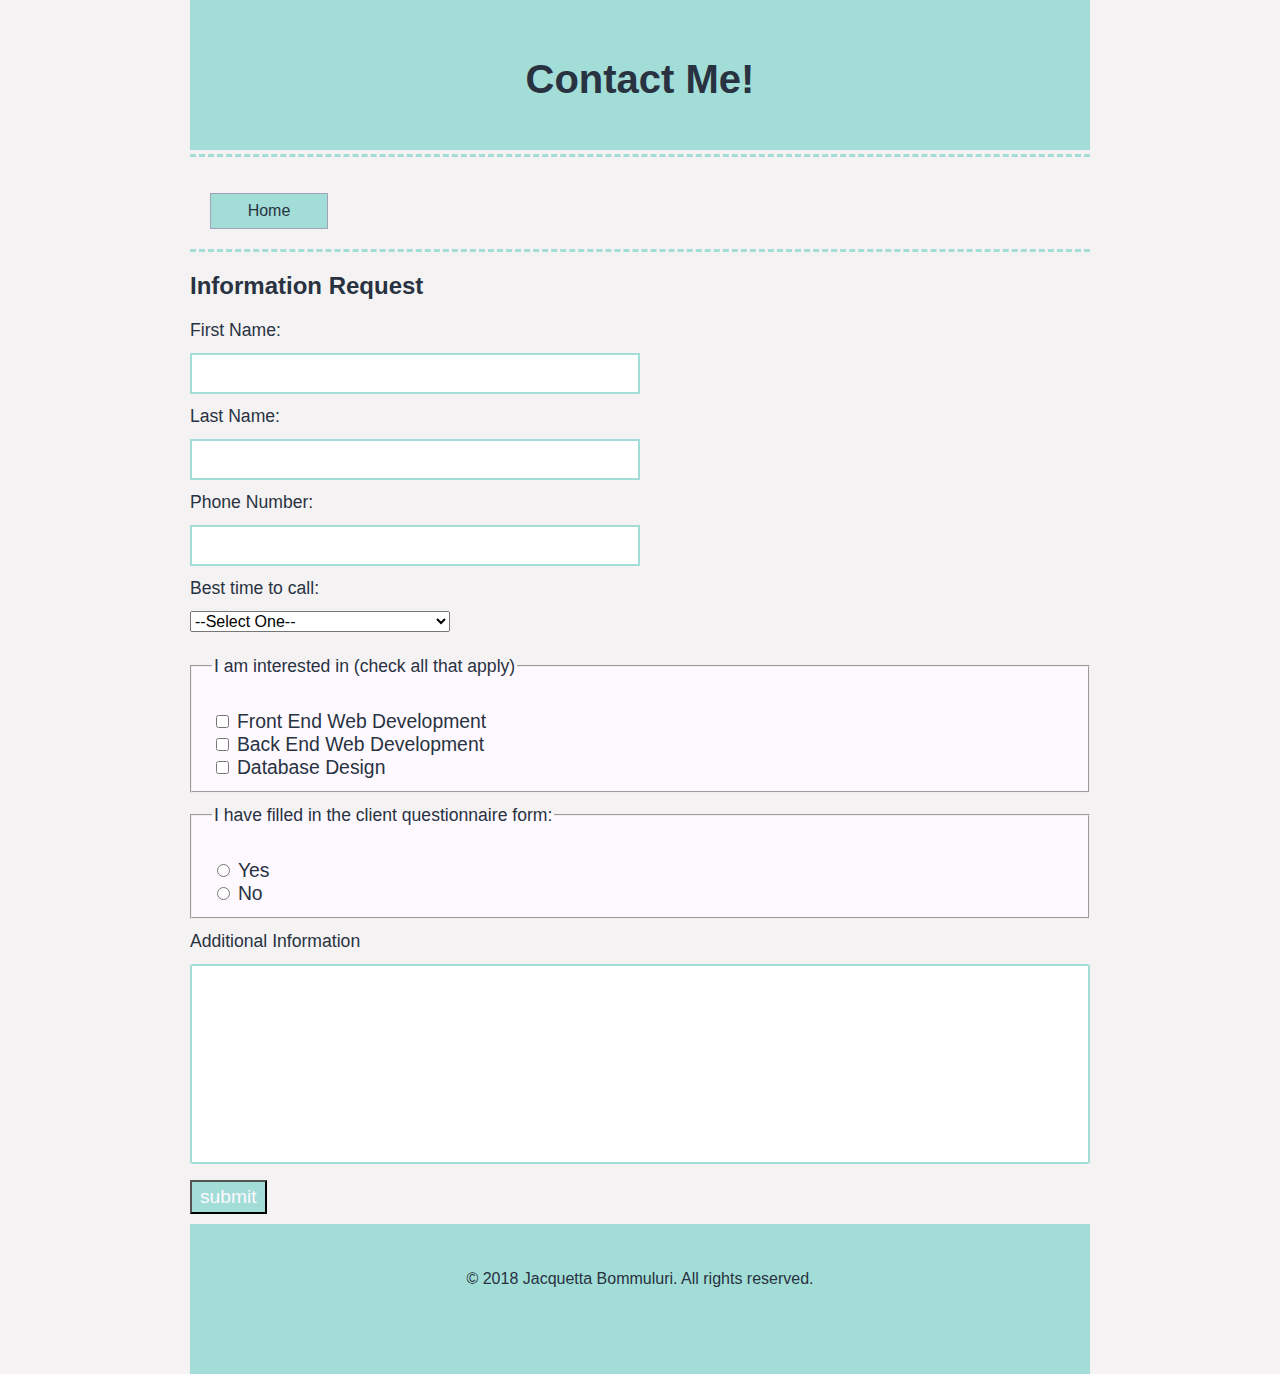
<file: contact.html>
<!DOCTYPE html>
<!--
Name: Jacquetta Bommuluri
Date Created: 8/14/2018
Most recent revision: 8/16/2018
-->
<html lang="en">
  <head>
    <meta charset="utf-8">
    <link rel="stylesheet" href="styles/main.css">
    <link rel="stylesheet" href="styles/form.css">
    <title>Contact</title>
  </head>
  <body>
    <header>
      <h1>Contact Me!</h1>
    </header>
    <nav>
      <p><a href="index.html">Home</a></p>
        <div class="clear-float"></div>
    </nav>

    <h2>Information Request</h2>
    <form action="submit.html" method="POST">
      <label for="firstName">First Name:</label>
      <br>
      <input type="text" name="firstName" id="firstName">
      <br>

      <label for="lastName">Last Name:</label>
      <br>
      <input type="text" name="lastName" id="lastName">
      <br>

      <label for="phone">Phone Number:</label>
      <br>
      <input type="text" name="phone" id="phone">
      <br>

      <label for="contact">Best time to call:</label>
      <br>
      <select id="contact" name="contact">
        <option value="defalt" selected>--Select One--</option>
        <option value="morning">Morning (8 AM to 12PM Central)</option>
        <option value="afternoon">Afternoon (12PM to 5PM Central)</option>
        <option value="evening">Evening (5PM to 8PM Central)</option>
      </select>

      <fieldset>
        <legend>I am interested in (check all that apply)</legend>
        <br>
        <input type="checkbox" id="frontEnd" name="interest" value="frontEnd">
        <label for="frontEnd">Front End Web Development</label>
        <br>
        <input type="checkbox" id="backEnd" name="interest" value="backEnd">
        <label for="backEnd">Back End Web Development</label>
        <br>
        <input type="checkbox" id="database" name="interest" value="database">
        <label for="database">Database Design</label>
        <br>
      </fieldset>

      <fieldset>
        <legend>I have filled in the client questionnaire form:</legend>
        <br>
        <input type="radio" id="choice1" name="questionnaire" value="yes">
        <label for="choice1">Yes</label>
        <br>
        <input type="radio" id="choice2" name="questionnaire" value="no">
        <label for="choice2">No</label>
        <br>
      </fieldset>

      <label for="info">Additional Information</label>
      <br>
      <textarea id="info" name="info"></textarea>
      <br>

      <input type="submit" name="submit" value="submit">
    </form>


    <footer>
      <p>&copy; 2018 Jacquetta Bommuluri. All rights reserved.</p>
    </footer>

  </body>
</html>
</file>
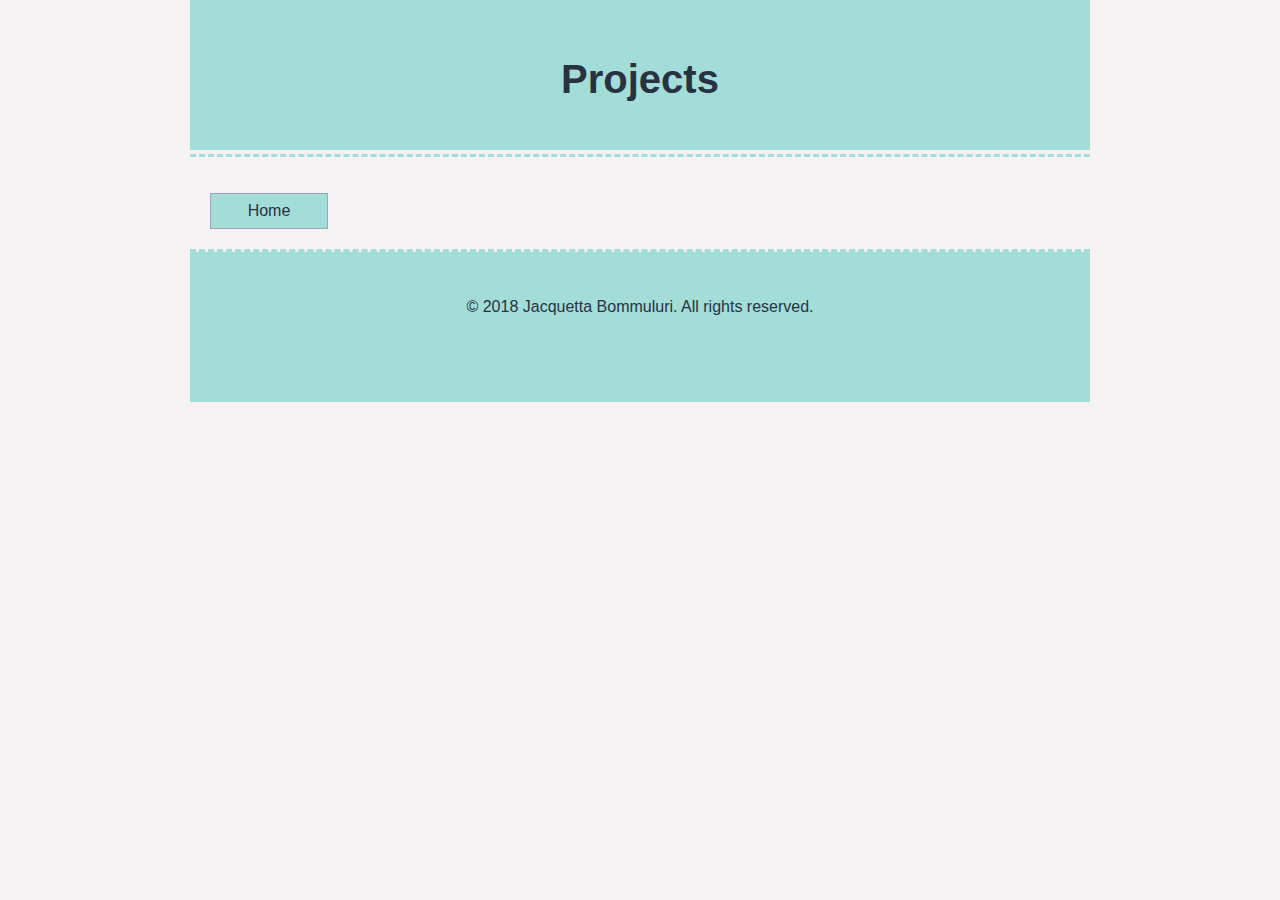
<file: projects.html>
<!DOCTYPE html>
<!--
Name: Jacquetta Bommuluri
Date Created: 8/14/2018
Most recent revision
-->
<html lang="en">
  <head>
    <meta charset="utf-8">
    <link rel="stylesheet" href="styles/main.css">
    <title>Projects</title>
  </head>
  <body>
    <header>
      <h1>Projects</h1>
    </header>
    <nav>
      <p><a href="index.html">Home</a></p>
      <div class="clear-float"></div>
    </nav>

    <footer>
      <p>&copy; 2018 Jacquetta Bommuluri. All rights reserved.</p>
    </footer>

  </body>
</html>
</file>
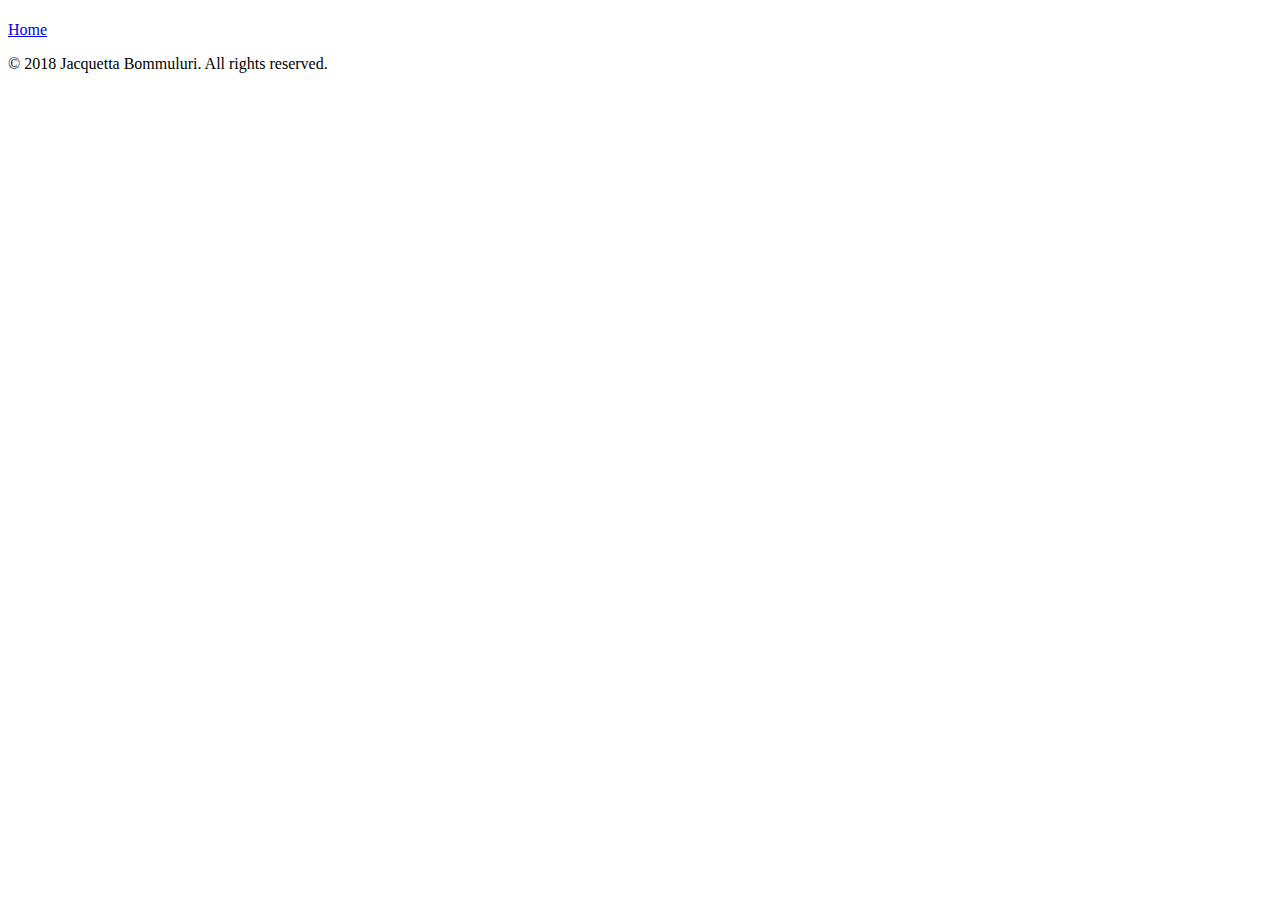
<file: template.html>
<!DOCTYPE html>
<!--
Name: Jacquetta Bommuluri
Date Created: 8/14/2018
Most recent revision: August 16, 2018
-->
<html lang="en">
  <head>
    <meta charset="utf-8">
    <title></title>
  </head>
  <body>
    <header>
      <h1></h1>
    </header>

    <nav>
      <p><a href="index.html">Home</a></p>
      <div class="clear-float"></div>
    </nav>

    <footer>
      <p>&copy; 2018 Jacquetta Bommuluri. All rights reserved.</p>
    </footer>

  </body>
</html>
</file>
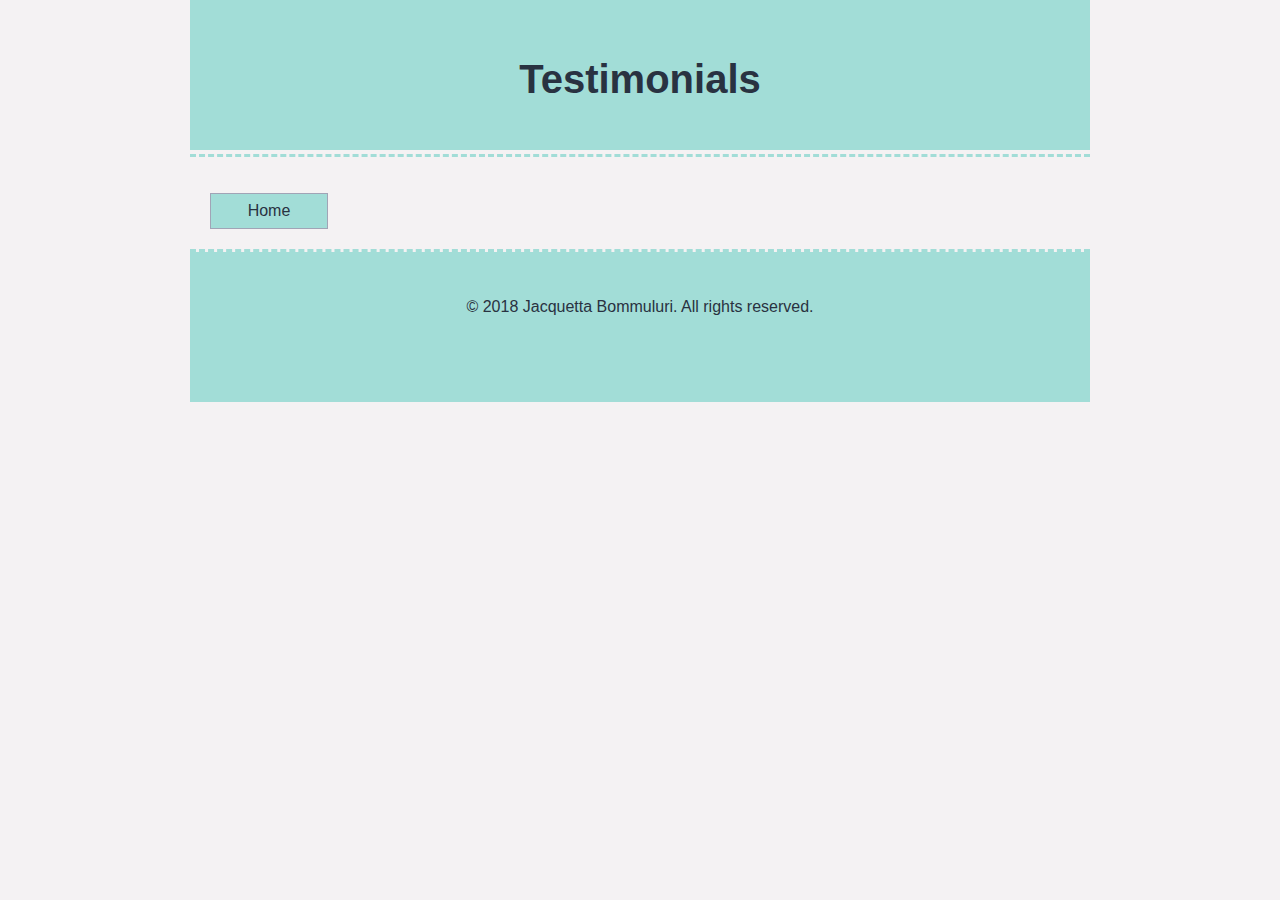
<file: testimonials.html>
<!DOCTYPE html>
<!--
Name: Jacquetta Bommuluri
Date Created: 8/14/2018
Most recent revision: August 16, 2018
-->
<html lang="en">
  <head>
    <meta charset="utf-8">
    <link rel="stylesheet" href="styles/main.css">
    <title>Testimonials</title>
  </head>
  <body>
    <header>
      <h1>Testimonials</h1>
    </header>

    <nav>
      <p><a href="index.html">Home</a></p>
      <div class="clear-float"></div>
    </nav>



    <footer>
      <p>&copy; 2018 Jacquetta Bommuluri. All rights reserved.</p>
    </footer>

  </body>
</html>
</file>
<file: styles/main.css>
/*
Creator: Jacquetta Bommuluri
Date created: August 15, 2018
Date last modified: August 16, 2018
*/

body{
   background-color: #F4F2F3; /* color Anti-Flash White */
   font-family: arial, helvetica, sans-serif;
   color: #293241; /* GunMetal*/
   max-width: 900px;
   margin: 0 auto;
   /* border: 3px solid #A2DDD7; */
}

header, footer {
  background-color: #A2DDD7; /* or 81D2C7 Pearl Aqua */
  color: #293241; /* color GunMetal */
  height: 100px;
  text-align: center;
  padding: 30px 10px 20px 10px;
}

h1{
  font-size: 2.5em;
}

nav{
  border-top: 3px dashed #A2DDD7;
  border-bottom: 3px dashed #A2DDD7;
  margin-top: 4px;
}

article img{
  float: left;
  margin-right: 5px;
}

.clear-float{
  clear:both;
}

.right-content{
  float: left;
}

article {
  margin-bottom: 16px;
}

nav a{
  background-color:#a2ddd7;
  color: #293241;
  padding: 8px;
  border: thin solid #A1A4B6;
  text-decoration: none;
  text-align: center;
  display: block;
  margin: 20px 20px;
  width: 100px;
  float: left;
}

nav a:visited{
  color: #3c56a4;
}

nav a:hover {
  background-color: #daf1ef;
  color: #293241;
}

nav a:active{
  font-weight: bold;
}
</file>
<file: styles/form.css>
/*
Name: Jacquetta Bommuluri
Date Created: 8/14/2018
Most recent revision: 8/16/2018
*/

label, fieldset {
  font-size: 1.1em;
}

input[type=text] {
  border: 2px solid #A2DDD7;
  width: 50%;
  padding: 8px 8px;
  margin: 12px 0;
  box-sizing: border-box;
  font-size: 1.1em;
}

fieldset {
  background-color: #fef9ff;
  width: 100%;
  padding: 12px 20px;
  margin: 12px 0;
  box-sizing: border-box;
}

select, textarea {
  margin: 12px 0;
  font-size: 1em;
}

input[type=submit] {
  font-size: 1.2em;
  background-color: #A2DDD7;
  color: #fef9ff;
  padding: 4px 8px;
  margin-bottom: 10px;
}

input[type=submit]:hover{
  background-color: #A2DDD7;
  color: #546a7b;
}

textarea{
  width: 100%;
  height: 200px;
  padding: 12px 20px;
  margin: 12px 0;
  box-sizing: border-box;
  border: 2px solid #A2DDD7;
  border-radius: 3px;
  background-color: #fff;
  resize: none;
}
</file>
